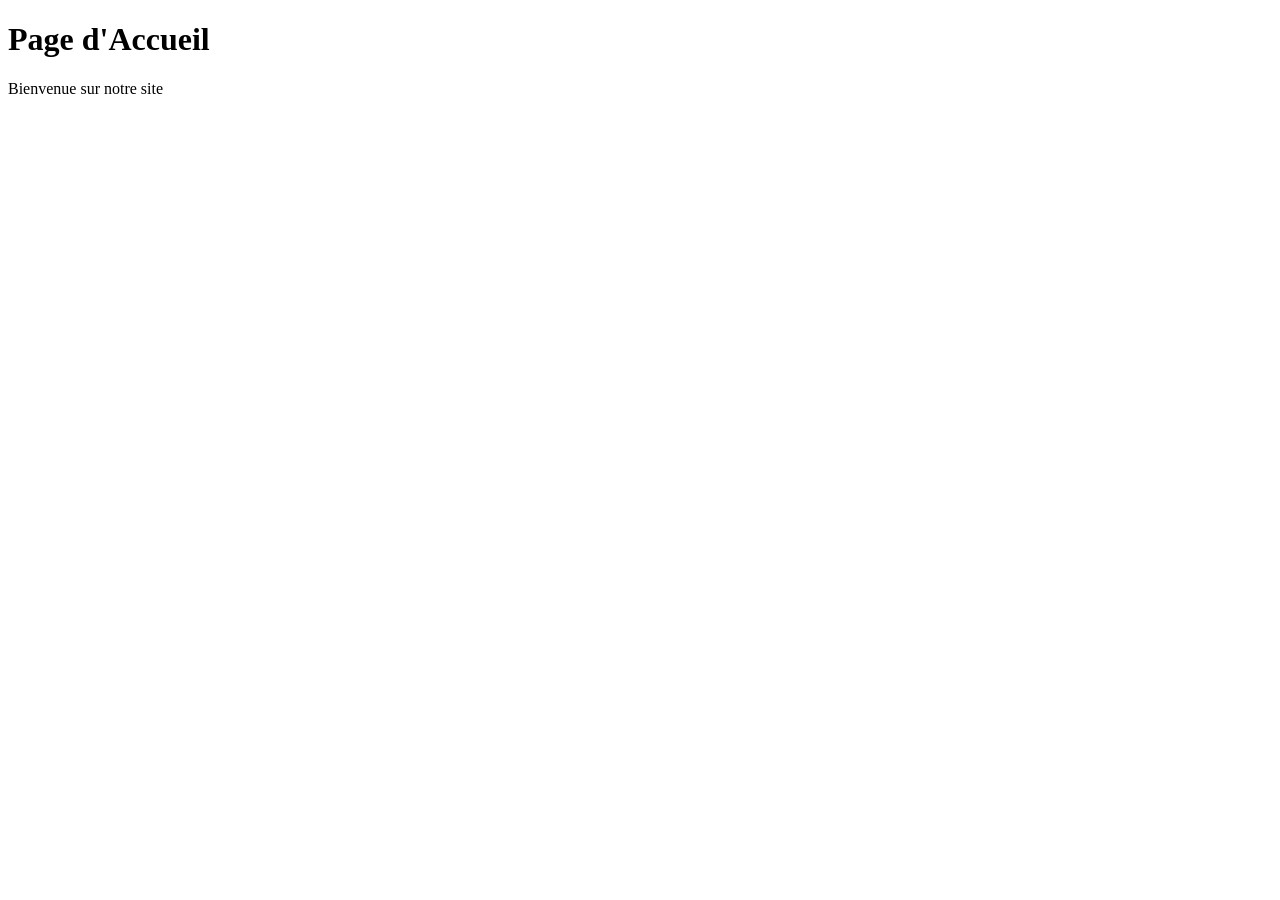
<file: index.html>
<!DOCTYPE html>
<html lang="en">
<head>
    <meta charset="UTF-8">
    <meta name="viewport" content="width=device-width, initial-scale=1.0">
    <title>Document</title>
</head>
<body>
    <h1>Page d'Accueil</h1>
    <p>Bienvenue sur notre site</p>
</body>
</html>
</file>
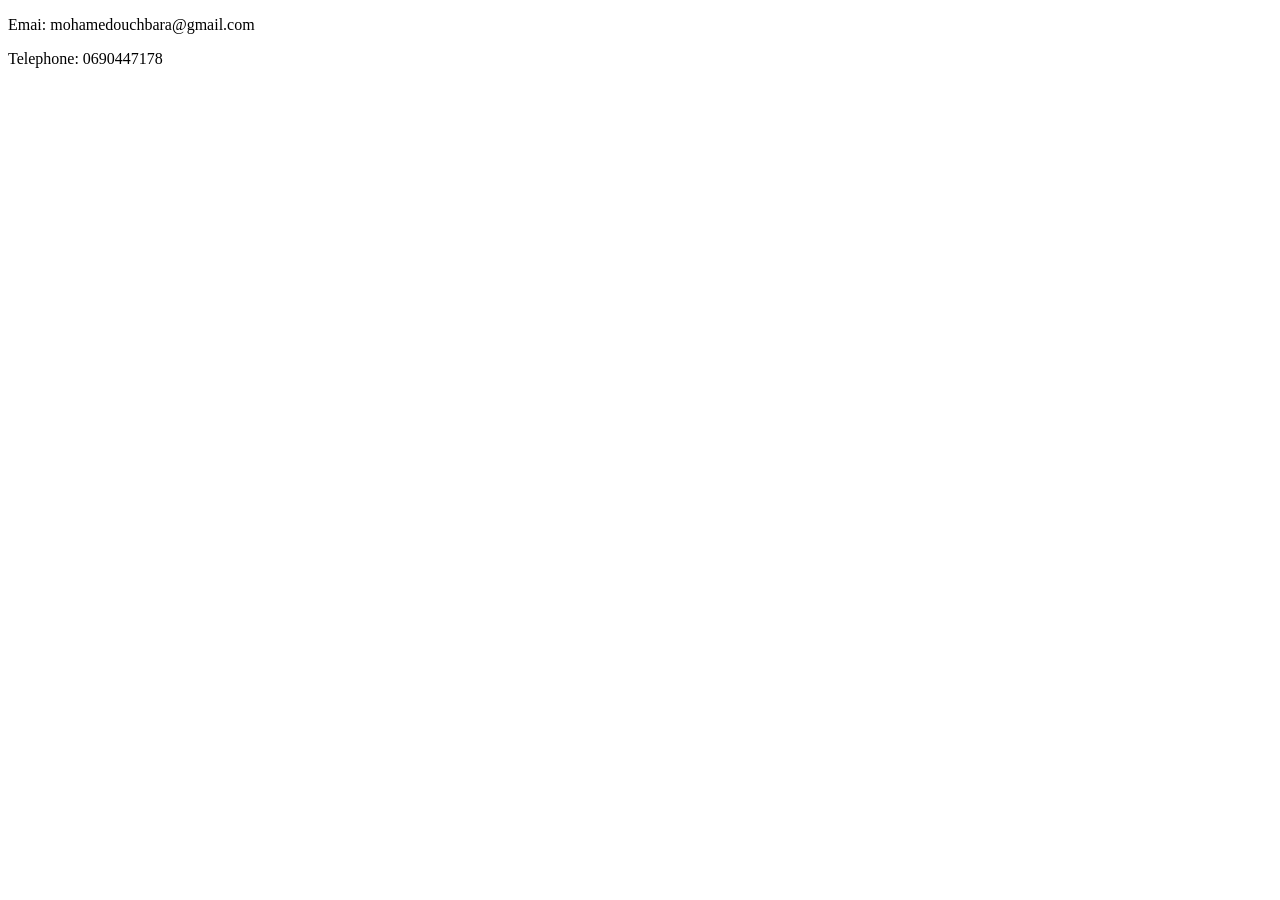
<file: contact.html>
<!DOCTYPE html>
<html lang="en">
<head>
    <meta charset="UTF-8">
    <meta name="viewport" content="width=device-width, initial-scale=1.0">
    <title>Contact</title>
</head>
<body>
    <p>Emai: mohamedouchbara@gmail.com</p>
    <p>Telephone: 0690447178</p>
</body>
</html>
</file>
